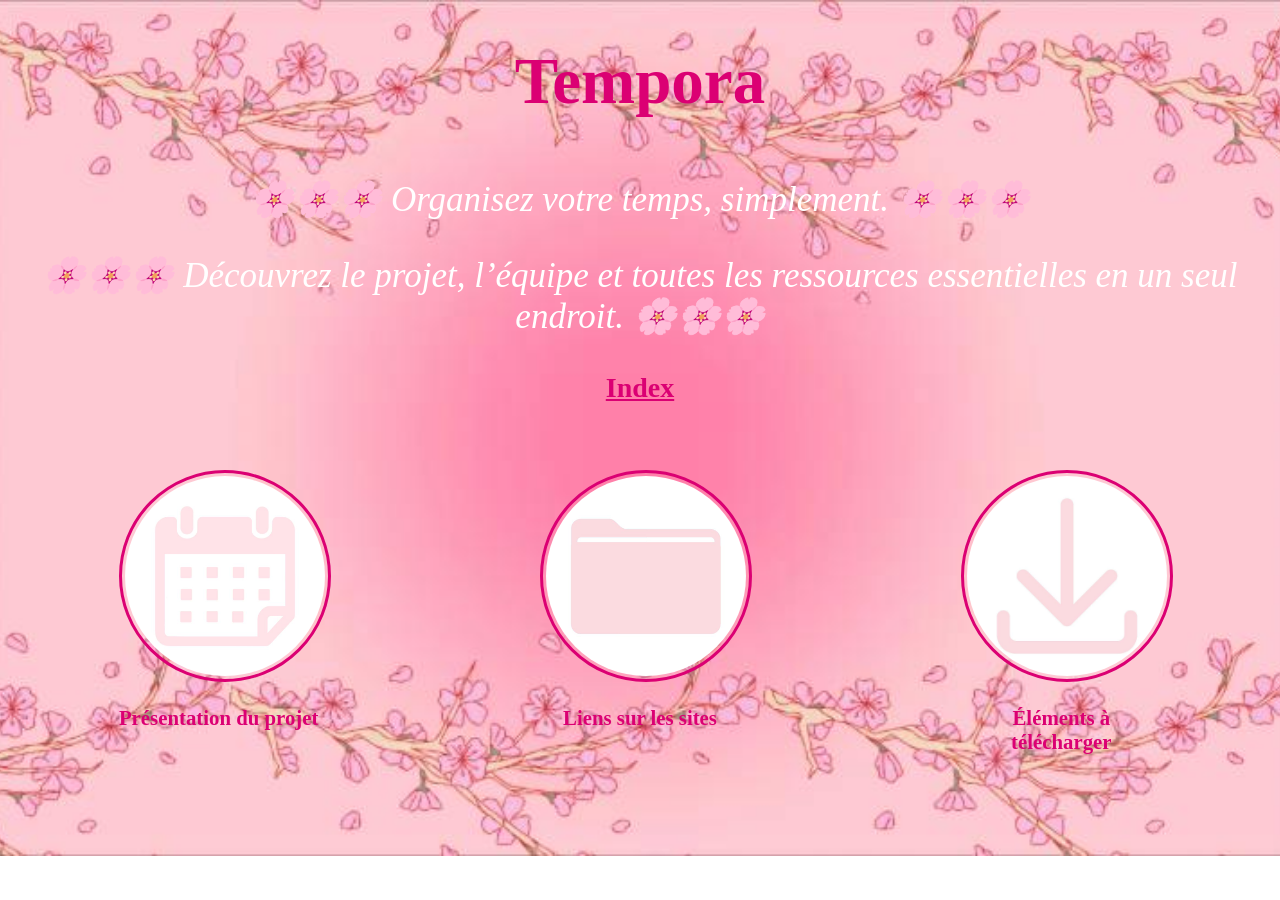
<file: index.html>
<!DOCTYPE html>
<html lang="fr">	
	<head>
		<meta charset="UTF-8">
		<link href="images/video.ico" rel="SHORTCUT ICON" />
		<meta name="viewport" content="width=device-width, initial-scale=1.0">
		<title>Tempora</title>
		<link rel="stylesheet" href="style0.css" type="text/css">
	</head>

	<body>
		<!-- Titre du site web et header -->
		<div id="header">
			<h1 id="page-title">Tempora</h1>
			<p id="bienvenu">🌸🌸🌸 Organisez votre temps, simplement. 🌸🌸🌸</p>
			<p id="bienvenu">🌸🌸🌸 Découvrez le projet, l’équipe et toutes 
				les ressources essentielles en un seul endroit. 🌸🌸🌸</p>
			<h2 class="titre-page">Index</h2>
		</div>

		<!-- Liste d'images avec leur lien en légendes -->

		<div id="image-conteneur">
			<!-- Quand on clique sur l'image, on est redirigé sur les autres pages -->
			<figure class="figure-image">
				<a href="Page1.html">
					<img class="first-page-img" src="images/Projet.jpg" alt="Présentation du projet" />
				</a>
				<figcaption>
                    <p class="image-title">Présentation du projet</p>
				</figcaption>
			</figure>

			<figure class="figure-image">
				<a href="Page2.html">
					<img class="first-page-img" src="images/LiensSites.jpg" alt="Supranationalite des réseaux" />
				</a>
				<figcaption>
                    <p class="image-title">Liens sur les sites</p>
				</figcaption>
			</figure>

			<figure class="figure-image">
				<a href="Page3.html">
					<img class="first-page-img" src="images/FichiersTele.jpg" alt="Droits d’auteurs, propriétés et droit à l’image" />
				</a>
				<figcaption>
                    <p class="image-title">Éléments à télécharger</p>
				</figcaption>
			</figure>
		</div>

		<br/>
		
	</body>

</html>
</file>
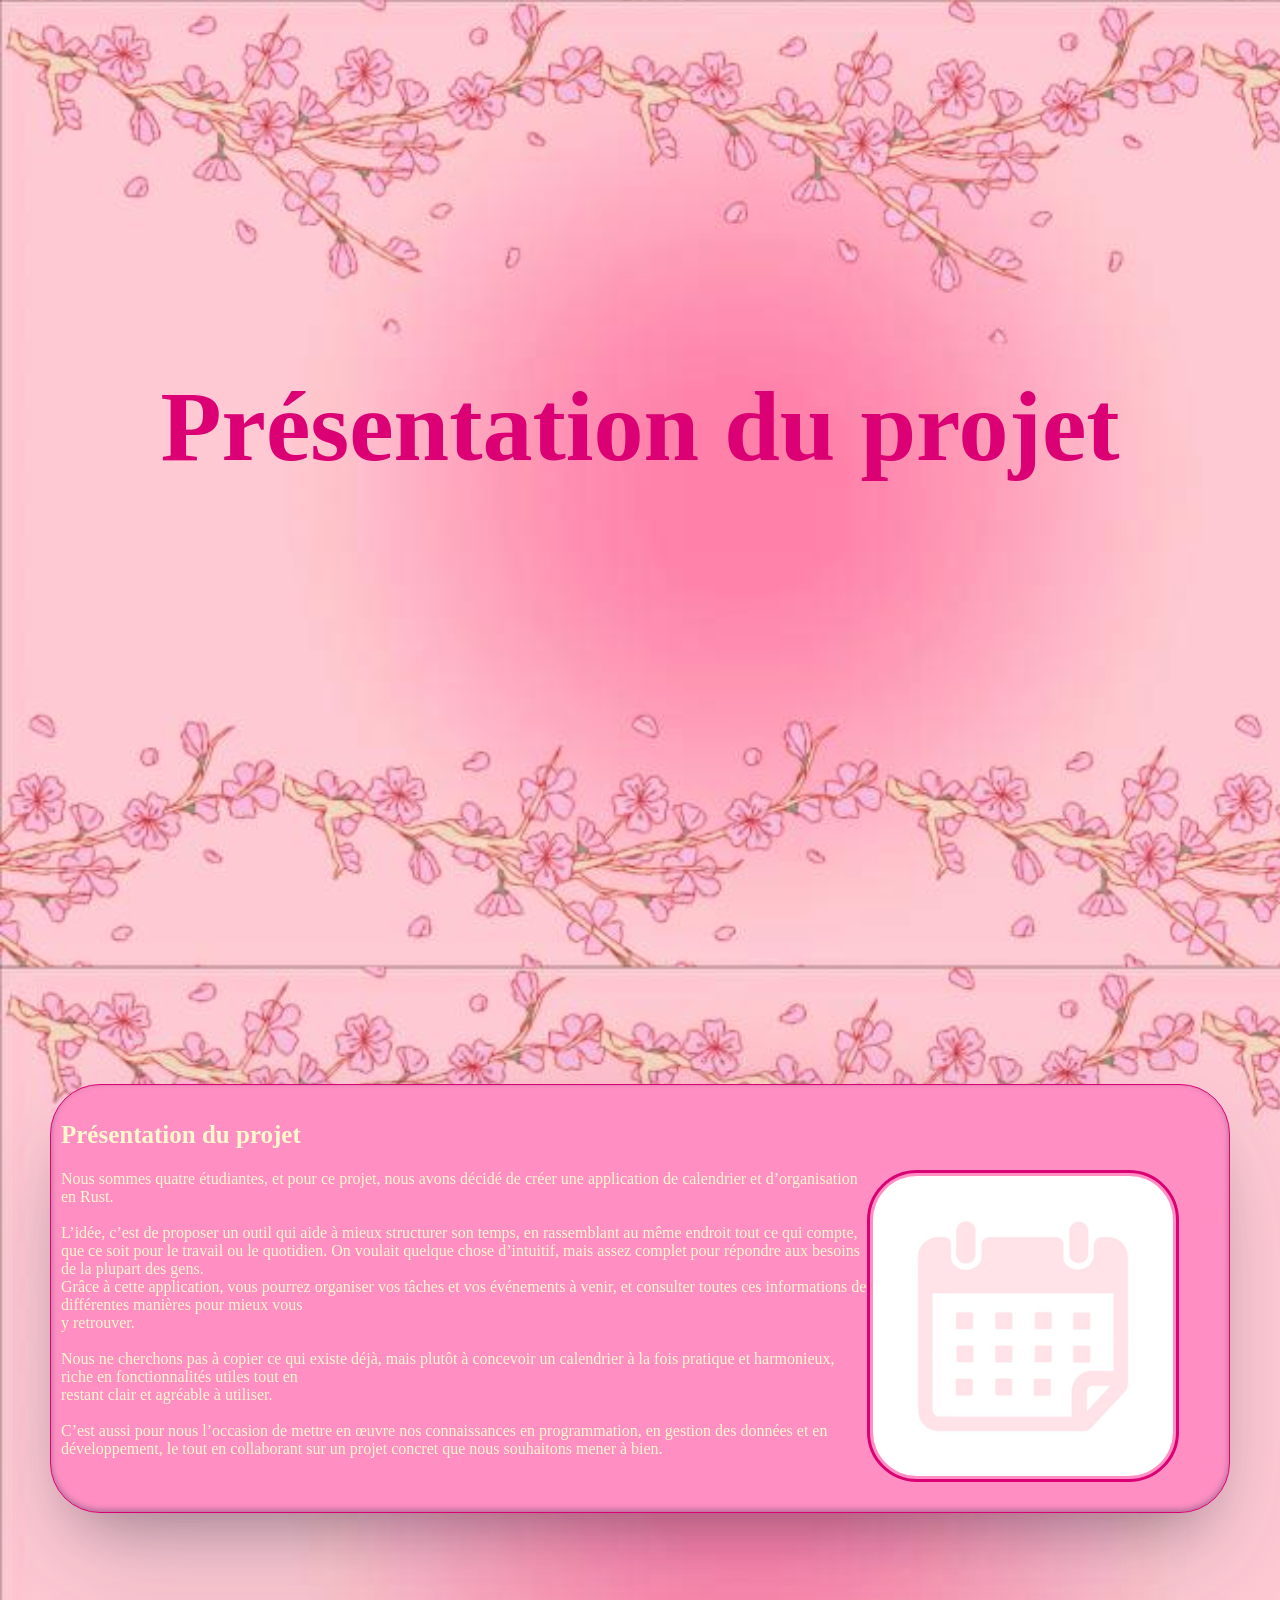
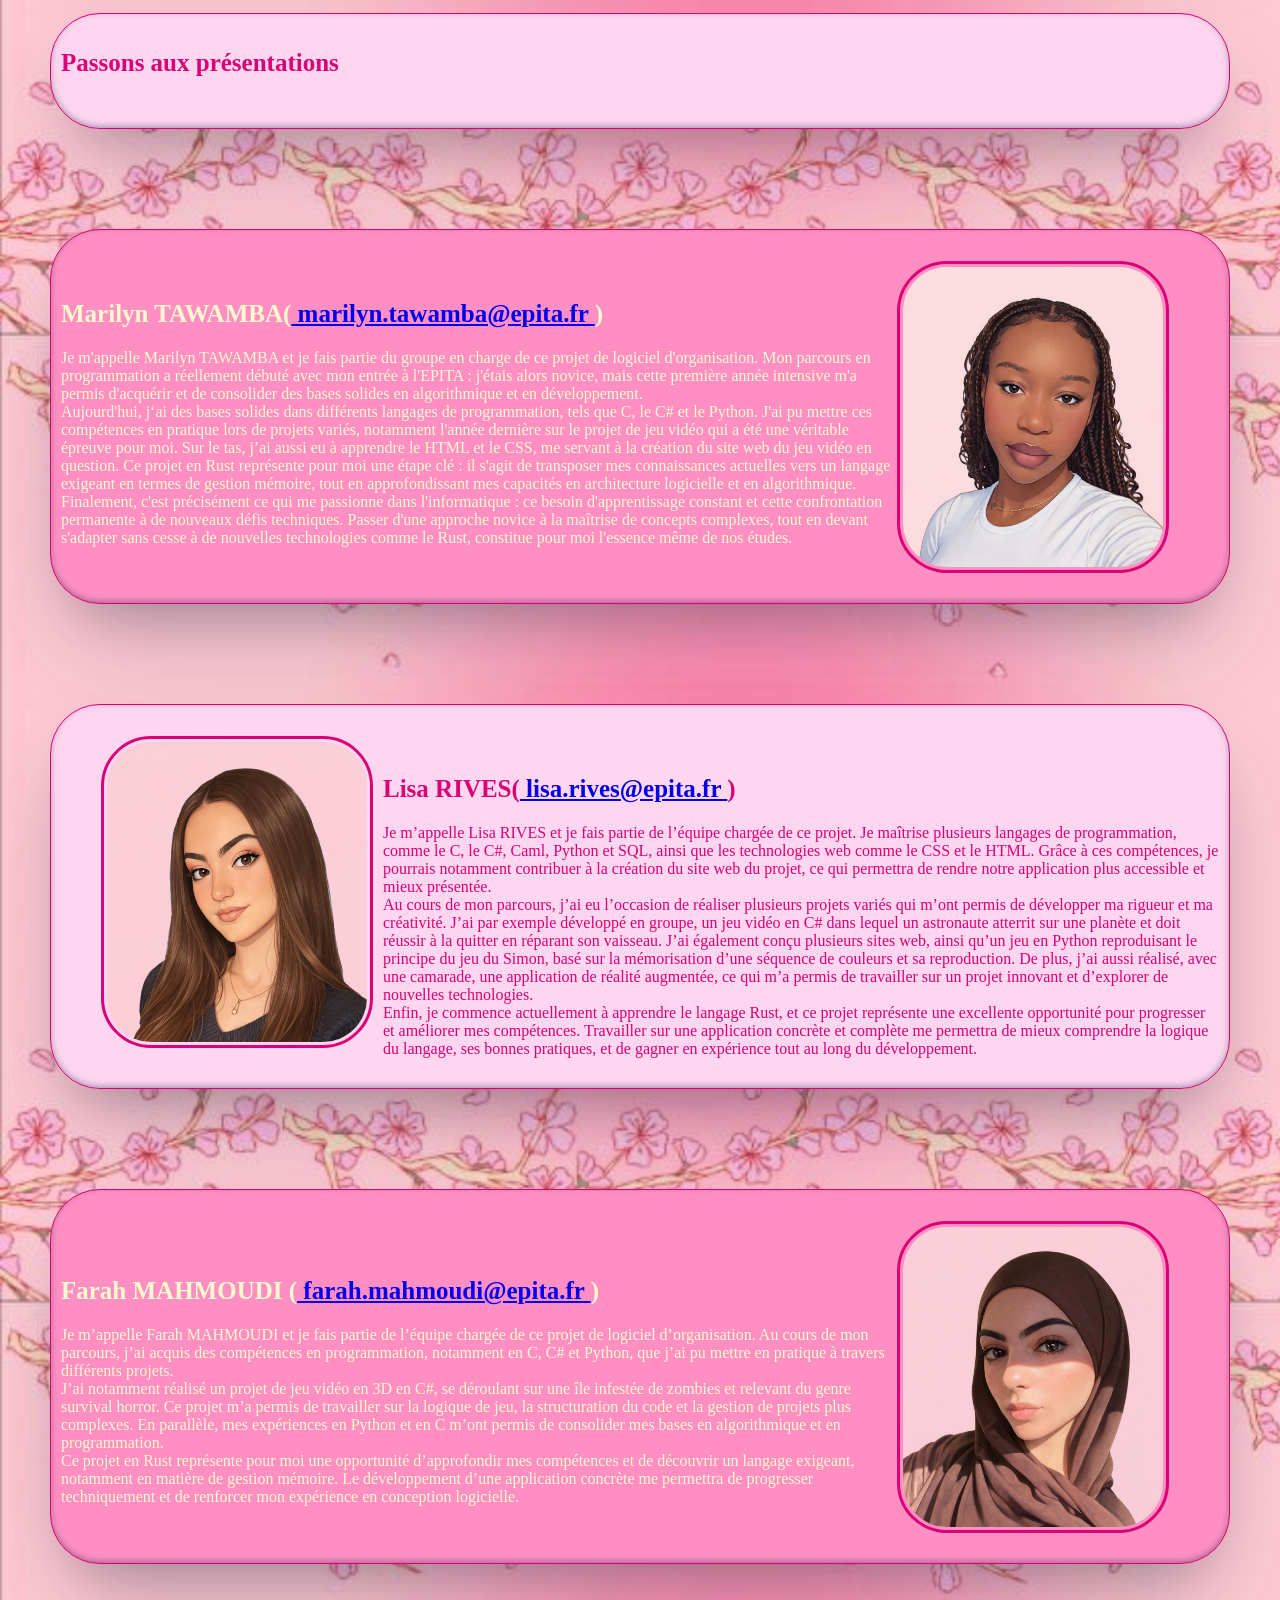
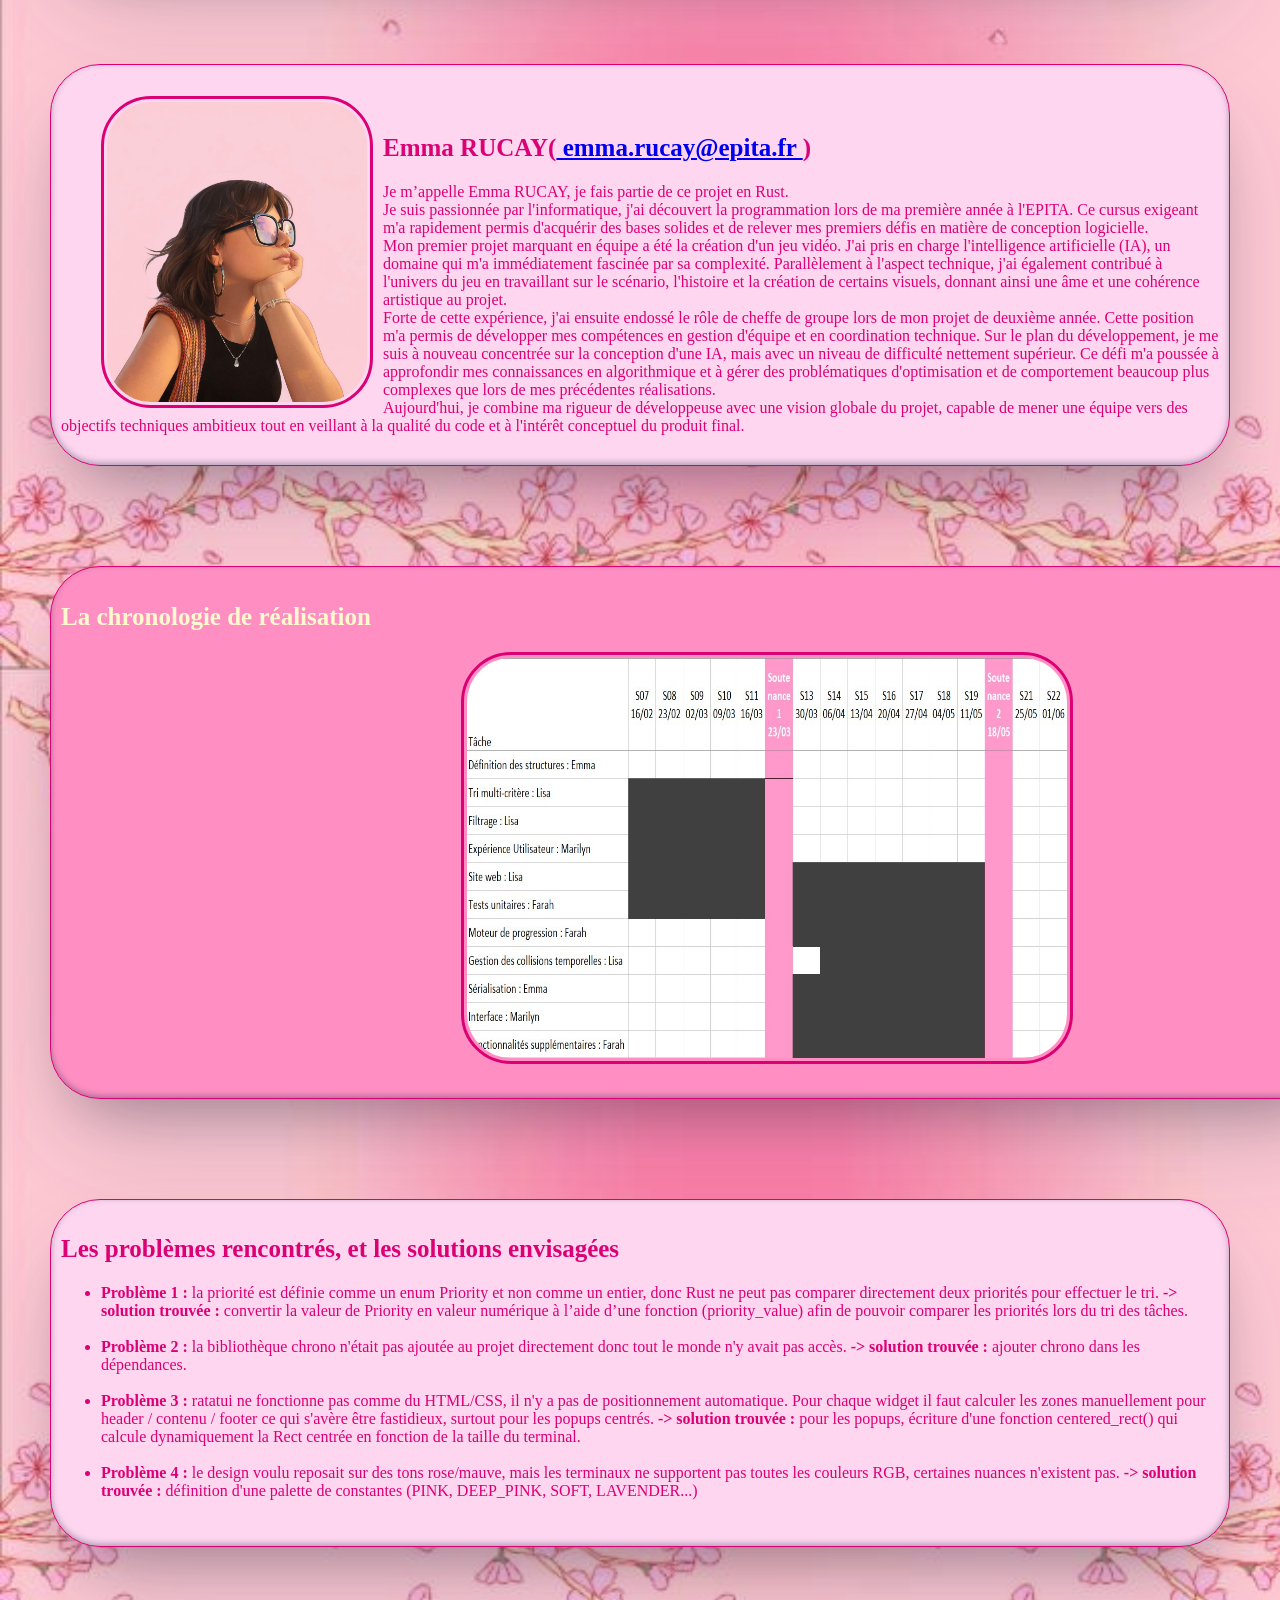
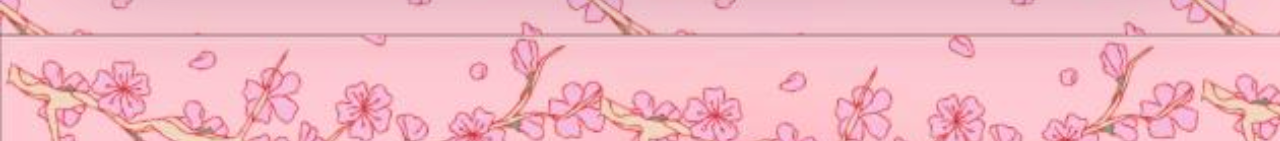
<file: Page1.html>
<!DOCTYPE html>
<html lang="fr">	
	<head>
		<meta charset="UTF-8" />
		<title>Présentation du projet</title>
		<link rel="stylesheet" href="style1.css" type="text/css">
	</head>

	<body>
		
		<h1 id="page-title">Présentation du projet</h1>

		<div class="view">
			<div class="block"><h2 class="intertitre">Présentation du projet</h2>
				<figure>
					<img id="article-image" src="images/Projet.jpg" alt="Présentation du projet" />
				</figure>
				Nous sommes quatre étudiantes, et pour ce projet, nous avons décidé de
				créer une application de calendrier et d’organisation en Rust.
				<br/>
				<br/>
				L’idée, c’est de proposer un outil qui aide à mieux structurer son temps, en
				rassemblant au même endroit tout ce qui compte, que ce soit pour le travail ou le
				quotidien. On voulait quelque chose d’intuitif, mais assez complet pour répondre aux
				besoins de la plupart des gens.
				<br/>
				Grâce à cette application, vous pourrez organiser vos tâches et vos événements à
				venir, et consulter toutes ces informations de différentes manières pour mieux vous <br/>
				 y
				retrouver.
				<br/>
				<br/>
				Nous ne cherchons pas à copier ce qui existe déjà, mais plutôt à concevoir un
				calendrier à la fois pratique et harmonieux, riche en fonctionnalités utiles tout en
				<br/> restant clair et agréable à utiliser.
				<br/>
				<br/>
				C’est aussi pour nous l’occasion de mettre en œuvre nos connaissances en
				programmation, en gestion des données et en développement, le tout en collaborant
				sur un projet concret que nous souhaitons mener à bien.
			</div>
				
			<div class="block">
				<h2 class="intertitre">Passons aux présentations</h2>
			</div>
			
			<div class="block">
				<figure>
					<img id="article-image-personne" src="images/Tracy.jpg" alt="Présentation du projet" />
				</figure>
				<br/>
				<h2 class="intertitre">Marilyn TAWAMBA(<a href="mailto:marilyn.tawamba@epita.fr">
					marilyn.tawamba@epita.fr
				</a>)</h2>	
				Je m'appelle Marilyn TAWAMBA et je fais partie du groupe en charge de ce
				projet de logiciel d'organisation. Mon parcours en programmation a réellement
				débuté avec mon entrée à l'EPITA : j'étais alors novice, mais cette première année
				intensive m'a permis d'acquérir et de consolider des bases solides en algorithmique
				et en développement.
				<br/>
				Aujourd'hui, j‘ai des bases solides dans différents langages de programmation, tels
				que C, le C# et le Python. J'ai pu mettre ces compétences en pratique lors de projets
				variés, notamment l'année dernière sur le projet de jeu vidéo qui a été une véritable
				épreuve pour moi. Sur le tas, j’ai aussi eu à apprendre le HTML et le CSS, me
				servant à la création du site web du jeu vidéo en question. Ce projet en Rust
				représente pour moi une étape clé : il s'agit de transposer mes connaissances
				actuelles vers un langage exigeant en termes de gestion mémoire, tout en
				approfondissant mes capacités en architecture logicielle et en algorithmique.
				<br/>
				Finalement, c'est précisément ce qui me passionne dans l'informatique : ce besoin
				d'apprentissage constant et cette confrontation permanente à de nouveaux défis
				techniques. Passer d'une approche novice à la maîtrise de concepts complexes, tout
				en devant s'adapter sans cesse à de nouvelles technologies comme le Rust,
				constitue pour moi l'essence même de nos études.
			</div>

			<div class="block">
				<figure>
					<img id="article-image-personnes" src="images/Lisa.jpg" alt="Présentation du projet" />
				</figure>
				<br/>
				<h2 class="intertitre">Lisa RIVES(<a href="mailto:lisa.rives@epita.fr">
					lisa.rives@epita.fr
				</a>)</h2>	
				Je m’appelle Lisa RIVES et je fais partie de l’équipe chargée de ce projet. Je
				maîtrise plusieurs langages de programmation, comme le C, le C#, Caml, Python et
				SQL, ainsi que les technologies web comme le CSS et le HTML. Grâce à ces
				compétences, je pourrais notamment contribuer à la création du site web du projet,
				ce qui permettra de rendre notre application plus accessible et mieux présentée.
				<br/>
				Au cours de mon parcours, j’ai eu l’occasion de réaliser plusieurs projets variés qui
				m’ont permis de développer ma rigueur et ma créativité. J’ai par exemple développé
				en groupe, un jeu vidéo en C# dans lequel un astronaute atterrit sur une planète et
				doit réussir à la quitter en réparant son vaisseau. J’ai également conçu plusieurs
				sites web, ainsi qu’un jeu en Python reproduisant le principe du jeu du Simon, basé
				sur la mémorisation d’une séquence de couleurs et sa reproduction. De plus, j’ai
				aussi réalisé, avec une camarade, une application de réalité augmentée, ce qui m’a
				permis de travailler sur un projet innovant et d’explorer de nouvelles technologies.
				<br/>
				Enfin, je commence actuellement à apprendre le langage Rust, et ce projet
				représente une excellente opportunité pour progresser et améliorer mes
				compétences. Travailler sur une application concrète et complète me permettra de
				mieux comprendre la logique du langage, ses bonnes pratiques, et de gagner en
				expérience tout au long du développement.
			</div>

			<div class="block">
				<figure>
					<img id="article-image-personne" src="images/Farah.jpg" alt="Présentation du projet" />
				</figure>
				<br/>
				<br/>
				<h2 class="intertitre">Farah MAHMOUDI (<a href="mailto:farah.mahmoudi@epita.fr">
					farah.mahmoudi@epita.fr
				</a>)</h2>
				Je m’appelle Farah MAHMOUDI et je fais partie de l’équipe chargée de ce
				projet de logiciel d’organisation. Au cours de mon parcours, j’ai acquis des
				compétences en programmation, notamment en C, C# et Python, que j’ai pu mettre
				en pratique à travers différents projets.
				<br/>
				J’ai notamment réalisé un projet de jeu vidéo en 3D en C#, se déroulant sur une île
				infestée de zombies et relevant du genre survival horror. Ce projet m’a permis de
				travailler sur la logique de jeu, la structuration du code et la gestion de projets plus
				complexes. En parallèle, mes expériences en Python et en C m’ont permis de
				consolider mes bases en algorithmique et en programmation.
				<br/>
				Ce projet en Rust représente pour moi une opportunité d’approfondir mes
				compétences et de découvrir un langage exigeant, notamment en matière de gestion
				mémoire. Le développement d’une application concrète me permettra de progresser
				techniquement et de renforcer mon expérience en conception logicielle.
			</div>

	
			<div class="block">
				<figure>
					<img id="article-image-personnes" src="images/Emma.jpg" alt="Présentation du projet" />
				</figure>
				<br/>
				<h2 class="intertitre">Emma RUCAY(<a href="mailto:emma.rucay@epita.fr">
					emma.rucay@epita.fr
				</a>)</h2>
				Je m’appelle Emma RUCAY, je fais partie de ce projet en Rust.
				<br/>
				Je suis passionnée par l'informatique, j'ai découvert la programmation lors de ma
				première année à l'EPITA. Ce cursus exigeant m'a rapidement permis d'acquérir des
				bases solides et de relever mes premiers défis en matière de conception logicielle.
				<br/>
				Mon premier projet marquant en équipe a été la création d'un jeu vidéo. J'ai pris en
				charge l'intelligence artificielle (IA), un domaine qui m'a immédiatement fascinée par
				sa complexité. Parallèlement à l'aspect technique, j'ai également contribué à
				l'univers du jeu en travaillant sur le scénario, l'histoire et la création de certains
				visuels, donnant ainsi une âme et une cohérence artistique au projet.
				<br/>
				Forte de cette expérience, j'ai ensuite endossé le rôle de cheffe de groupe lors de
				mon projet de deuxième année. Cette position m'a permis de développer mes
				compétences en gestion d'équipe et en coordination technique. Sur le plan du
				développement, je me suis à nouveau concentrée sur la conception d'une IA, mais
				avec un niveau de difficulté nettement supérieur. Ce défi m'a poussée à approfondir
				mes connaissances en algorithmique et à gérer des problématiques d'optimisation et
				de comportement beaucoup plus complexes que lors de mes précédentes
				réalisations.
				<br/>
				Aujourd'hui, je combine ma rigueur de développeuse avec une vision globale du
				projet, capable de mener une équipe vers des objectifs techniques ambitieux tout en
				veillant à la qualité du code et à l'intérêt conceptuel du produit final.
			</div>
				

			<div class="block">
				<h2 class="intertitre"> La chronologie de réalisation</h2>
				<img id="article-image-avancement" src="images/Avancement.jpg" alt="Présentation du projet" />
			</div>
				
				

			<div class="block">
				<h2 class="intertitre">Les problèmes rencontrés, et les solutions envisagées</h2>
				<ul>
					<li><strong>Problème 1 :</strong> la priorité est définie comme un enum Priority et non comme un entier,
						donc Rust ne peut pas comparer directement deux priorités pour effectuer le tri.
						<strong>-> solution trouvée :</strong> convertir la valeur de Priority en valeur numérique à l’aide
						d’une fonction (priority_value) afin de pouvoir comparer les priorités lors du tri des tâches.</li>
					<br/>
					<li><strong>Problème 2 :</strong> la bibliothèque chrono n'était pas ajoutée au projet directement donc tout le monde n'y avait pas accès.
						<strong>-> solution trouvée :</strong> ajouter chrono dans les dépendances.</li>
					<br/>
					<li><strong>Problème 3 :</strong> ratatui ne fonctionne pas comme du HTML/CSS, il n'y a pas de positionnement automatique. Pour chaque widget il faut calculer les zones manuellement pour header / contenu / footer ce qui s'avère être fastidieux, surtout pour les popups centrés.
						<strong>-> solution trouvée :</strong> pour les popups, écriture d'une fonction centered_rect() qui calcule dynamiquement la Rect centrée en fonction de la taille du terminal.</li>
					<br/>
					<li><strong>Problème 4 :</strong> le design voulu reposait sur des tons rose/mauve, mais les terminaux ne supportent pas toutes les couleurs RGB, certaines nuances n'existent pas.
						<strong>-> solution trouvée :</strong> définition d'une palette de constantes (PINK, DEEP_PINK, SOFT, LAVENDER...)</li>
				
				</ul>
			</div>
			<br/>
			<br/>
			<br/>
			<br/>
			<br/>
			<br/>
			<br/>
			<br/>

		
		</div>
		
	</body>

</html>
</file>
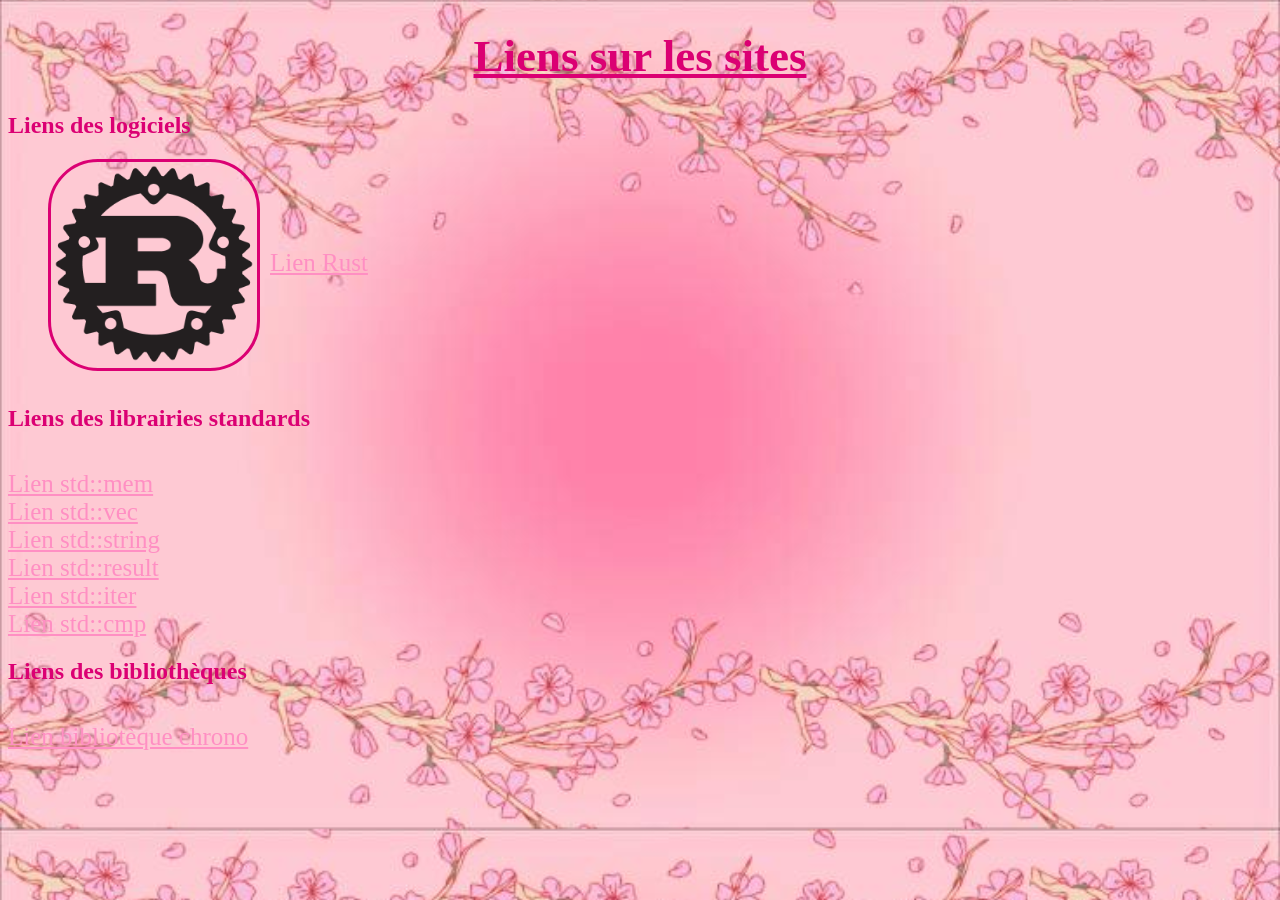
<file: Page2.html>
<!DOCTYPE html>
<html lang="fr">
	<head>
		<meta charset="UTF-8"/>
		<title>Liens sur les sites</title>
		<link rel="shortcut icon" href="img_carre.png" type="image/png" />
		<link rel="stylesheet" href="style2.css" type="text/css" />
	</head>
	<body>
		

		<h1 id="grand-titre" >Liens sur les sites</h1>

		<h2 class="titre" >Liens des logiciels</h2>
		
		<figure>
			<img id="image1" src="images/Rust.jpg" alt="Liens sur les sites"/>
		</figure>
		<br/>
		<br/>
		<br/>
		<br/>
		<br/>
		<a class="link-accueil" href="https://rust-lang.org/fr/"> Lien Rust</a>
		<br/>
		<br/>
		<br/>
		<br/>
		<br/>
		<br/>
		<br/>

		<h2 class="titre" >Liens des librairies standards</h2>
		<br/>
		<a class="link-accueil" href="https://doc.rust-lang.org/std/mem/index.html"> Lien std::mem</a>
		<br/>
		<a class="link-accueil" href="https://doc.rust-lang.org/std/vec/struct.Vec.html"> Lien std::vec</a>
		<br/>
		<a class="link-accueil" href="https://doc.rust-lang.org/std/string/struct.String.html"> Lien std::string</a>
		<br/>
		<a class="link-accueil" href="https://doc.rust-lang.org/std/result/enum.Result.html"> Lien std::result</a>
		<br/>
		<a class="link-accueil" href="https://doc.rust-lang.org/std/iter/"> Lien std::iter</a>
		<br/>
		<a class="link-accueil" href="https://doc.rust-lang.org/std/cmp/index.html"> Lien std::cmp</a>
		<br/>

		<h2 class="titre" >Liens des bibliothèques</h2>
		<br/>
		<a class="link-accueil" href="https://docs.rs/chrono/latest/chrono/"> Lien bibliotèque chrono</a>
		<br/>

	</body>
</html>
</file>
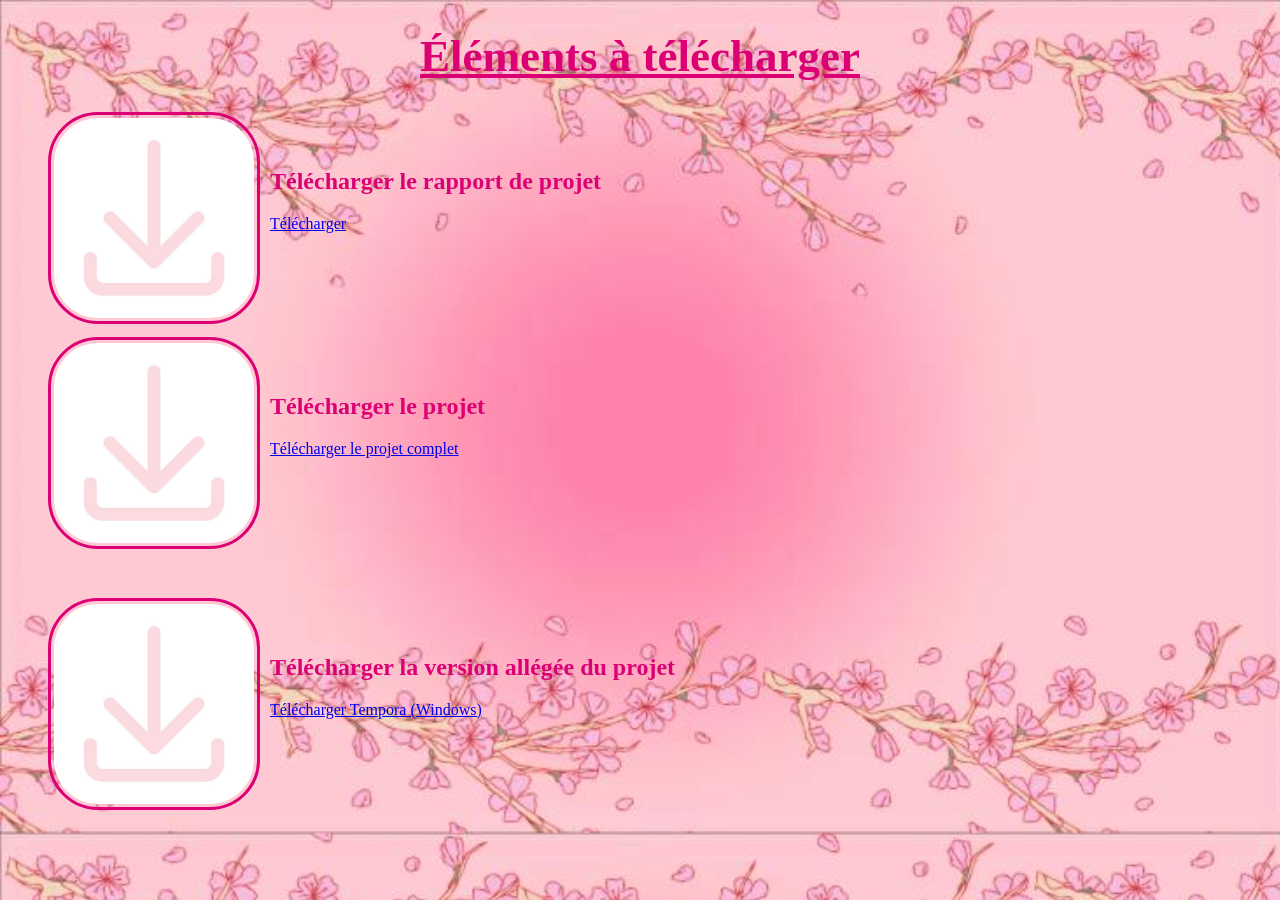
<file: Page3.html>
<!DOCTYPE html>
<html lang="fr">
	<head>
		<meta charset="UTF-8" />
		<title>Éléments à télécharger</title>
		<link rel="shortcut icon" href="https://thelastchance.fr/img_carre.png" type="image/png" />
		<link rel="stylesheet" href="style3.css" type="text/css" />
	</head>
	<body>
		
		<h1 id="grand-titre">Éléments à télécharger</h1>
		<figure>
			<img id="image1" src="images/FichiersTele.jpg" alt="Éléments à télécharger"/>
		</figure>

		<br/>
		<br/>
		<h2 class="titre">Télécharger le rapport de projet</h2>
		<figure>
			<a href="https://drive.google.com/file/d/1HT1DbNv_FIsqXT-4zRU_XfAiwHGyYpOV/view?usp=drivesdk"> Télécharger</a>
		</figure>
		<br/>
		<br/>
		<br/>
		<br/>

		<figure>
			<img id="image1" src="images/FichiersTele.jpg" alt="Éléments à télécharger"/>
		</figure>
		<br/>
		<br/>
		<h2 class="titre">Télécharger le projet</h2>
		<figure>
			<a href="Downloads/Tempora_Complet.zip" download>Télécharger le projet complet</a>
		</figure>
		

		<br/>
		<br/>
		<br/>
		<br/>
		<br/>
		<br/>
		
		<figure>
			<img id="image1" src="images/FichiersTele.jpg" alt="Éléments à télécharger"/>
		</figure>

		<br/>
		<br/>
		<h2 class="titre">Télécharger la version allégée du projet</h2>
		<figure>
			<a href="Downloads/tempora_allege.zip" download>Télécharger Tempora (Windows)</a>
		</figure>

		<br/>
		<br/>
		<br/>
		<br/>
		<br/>
		
		
	</body>
</html>
</file>
<file: style0.css>
body {
    
    background-image: url("images/PageAccueil.jpg");
    background-repeat: no-repeat;   
    background-size: cover;         
    background-position: center;
}

h1#page-title {
    text-align: center;
    font-size: 65px;
    color: #DB0073;
    margin-bottom: 60px;
}


img#image1 {
    height: 40%;
    width: 40%;
    border: 3px solid black; 
}

img.first-page-img {
    width: 200px;
    height: 200px;
    border-radius: 500px;
    border: 3px solid #DB0073; 
    padding: 3px; 
    transition: all 0.5s ease;
}

img.first-page-img:hover {
    transform: scale(1.8);
}

figure.pemiere-image {
    width: 100%;
    margin: 0;
    display: flex;
    flex-direction: column;
    align-items: center; 
}


p#bienvenu {
    margin-bottom: 35px;
    text-align: center;
    font-style: italic;
    font-size:  35px;
    color: #fff;
}

h2.titre-page {
    text-align: center;
    font-size: 28px;
    text-decoration: underline;
    color : #DB0073;
}

div#image-conteneur {
    margin: 50px 0px; 
    width: 100%;
    display: flex;
    justify-content: space-around;
}

figure.figure-image {
    width: 200px;
    display: flex;
    flex-direction: column;
    text-align: center;
}

p.image-title {
    margin-bottom: 10px;
    font-weight: bold;
    color: #DB0073;
    font-size : 130%;
}

hr {
    height: 1px;
    background-color: #E96399;
    border: none;
}
</file>
<file: style1.css>
body {
    background-image: url("images/PageAccueil.jpg");
    background-repeat: repeat;   
    background-size: cover;         
}

img#article-image {
    float: right;
    margin-right: auto;
    margin-left : auto;
    width: 300px;
    height: 300px;
    border-radius: 50px;
    border: 3px solid #DB0073; 
    padding: 3px; 
    object-fit: cover;
    object-position: center top;
}

img#article-image-personnes {
    float: left;
    margin-right: 10px;
    margin-left : auto;
    width: 260px;
    height: 300px;
    border-radius: 50px;
    border: 3px solid #DB0073; 
    padding: 3px;
    object-fit: cover;
    object-position: center top;
}

img#article-image-personne {
    float: right;
    margin-right: 10px;
    margin-left : auto;
    width: 260px;
    height: 300px;
    border-radius: 50px;
    border: 3px solid #DB0073; 
    padding: 3px;
    object-fit: cover;
    object-position: center top;
}

img#article-image-avancement {
    float: center;
    margin-right: 400px;
    margin-left : 400px;
    width: 600px;
    height: 400px;
    border-radius: 50px;
    border: 3px solid #DB0073; 
    padding: 3px; 
}

h1#page-title {
    text-align: center;
    font-size: 100px;
    color: #DB0073;
}


img#article-image2 {
    margin-right: auto;
    margin-left: auto;
    width: 500px;
    height: 400px;
    border-radius: 50px;
    border: 3px solid #DB0073; 
    padding: 3px; 
    display: block;
}

h2.intertitre {
    text-align: left;
    font-size: 25px;
}

.link-accueil {
    color: #DB0073;
}

body {
    width: 100%;
    height: 100vh;
    margin: 0;
    padding: 0;
}

h1 {
width: 100%;
height: 100vh;
line-height: 80vh;
text-align: center;
display: block;
font-size: 60px;
}

.align-center {
    margin: auto;
}

.view {
width: 100%;
display: flex;
align-items: center;
flex-wrap: wrap;
}

.block {
width: 100%;
margin: 50px;
padding: 15px 10px 30px 10px;
border-radius: 50px;
border: 0.5mm solid #DB0073;
box-shadow: rgba(50, 50, 93, 0.25) 0px 50px 100px -20px,
    rgba(0, 0, 0, 0.3) 0px 30px 60px -30px,
    rgba(10, 37, 64, 0.35) 0px -2px 6px 0px inset;
}
.block:nth-child(odd) {
background: #FF8FC3;
color : #FFFACD;
}
.block:nth-child(even) {
background: #FFD6F0;
color : #DB0073;
}

@keyframes appear {
from {
    opacity: 0;
    clip-path: inset(100% 100% 0 0);
}
to {
    opacity: 1;
    clip-path: inset(0 0 0 0);
}
}

.block {
animation: appear linear;
animation-timeline: view();
animation-range: entry 0% cover 40%;
}
</file>
<file: style2.css>
#grand-titre{
	color: #DB0073;
	text-align: center;
	text-decoration: underline;
	font-weight : bold;
	font-size: 45px
}

body {
	background-image: url("images/PageAccueil.jpg");
    background-repeat: repeat;   
    background-size: cover; 
}

#image1 {
	float: left;
	margin-right: 10px;
	margin-left: auto;
	width: 200px;
	height: 200px;
	border-radius: 50px ;
	border: 3px solid #DB0073;
	padding: 3px;
}

.titre{
	font-weight : bold;
	color : #DB0073;
}

.link-accueil {
    color: #FF8FC3;
	font-size : 25px;
}

.align-center {
    margin: auto;
}
</file>
<file: style3.css>
#grand-titre {
	color: #DB0073;
	text-align: center; 
	font-size: 45px;
	text-decoration : underline;
	font-weight : bold;
}

body {
	background-image: url("images/PageAccueil.jpg");
    background-repeat: repeat;   
    background-size: cover; 
}

#image1 {
	float: left; 
	margin-right: 10px; 
	margin-left:auto;
	width: 200px; 
	height: 200px; 
	border-radius: 50px ; 
	border: 3px solid #DB0073; 
	padding: 3px; 
}

.titre {
	font-weight : bold;
	color : #DB0073;
}

.link-accueil {
    color: #FF8FC3;
	font-size : 25px;
}

.align-center {
    margin: auto;
}
</file>
